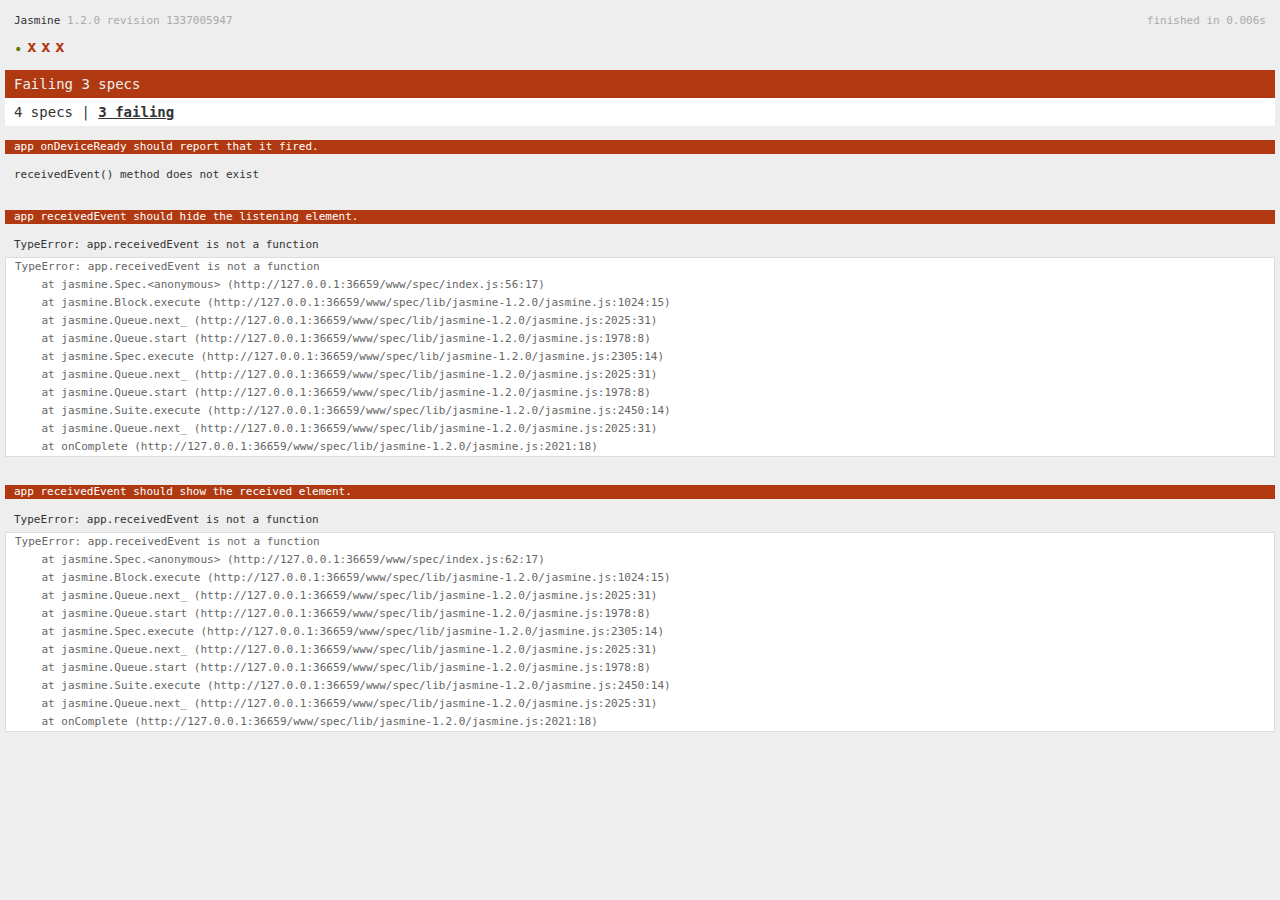
<file: www/spec.html>
<!DOCTYPE html>
<!--
    Licensed to the Apache Software Foundation (ASF) under one
    or more contributor license agreements.  See the NOTICE file
    distributed with this work for additional information
    regarding copyright ownership.  The ASF licenses this file
    to you under the Apache License, Version 2.0 (the
    "License"); you may not use this file except in compliance
    with the License.  You may obtain a copy of the License at

    http://www.apache.org/licenses/LICENSE-2.0

    Unless required by applicable law or agreed to in writing,
    software distributed under the License is distributed on an
    "AS IS" BASIS, WITHOUT WARRANTIES OR CONDITIONS OF ANY
     KIND, either express or implied.  See the License for the
    specific language governing permissions and limitations
    under the License.
-->
<html>
    <head>
        <title>Jasmine Spec Runner</title>

        <!-- jasmine source -->
        <link rel="shortcut icon" type="image/png" href="spec/lib/jasmine-1.2.0/jasmine_favicon.png">
        <link rel="stylesheet" type="text/css" href="spec/lib/jasmine-1.2.0/jasmine.css">
        <script type="text/javascript" src="spec/lib/jasmine-1.2.0/jasmine.js"></script>
        <script type="text/javascript" src="spec/lib/jasmine-1.2.0/jasmine-html.js"></script>

        <!-- include source files here... -->
        <script type="text/javascript" src="js/index.js"></script>

        <!-- include spec files here... -->
        <script type="text/javascript" src="spec/helper.js"></script>
        <script type="text/javascript" src="spec/index.js"></script>

        <script type="text/javascript">
            (function() {
                var jasmineEnv = jasmine.getEnv();
                jasmineEnv.updateInterval = 1000;

                var htmlReporter = new jasmine.HtmlReporter();

                jasmineEnv.addReporter(htmlReporter);

                jasmineEnv.specFilter = function(spec) {
                    return htmlReporter.specFilter(spec);
                };

                var currentWindowOnload = window.onload;

                window.onload = function() {
                    if (currentWindowOnload) {
                        currentWindowOnload();
                    }
                    execJasmine();
                };

                function execJasmine() {
                    jasmineEnv.execute();
                }
            })();
        </script>
    </head>
    <body>
        <div id="stage" style="display:none;"></div>
    </body>
</html>
</file>
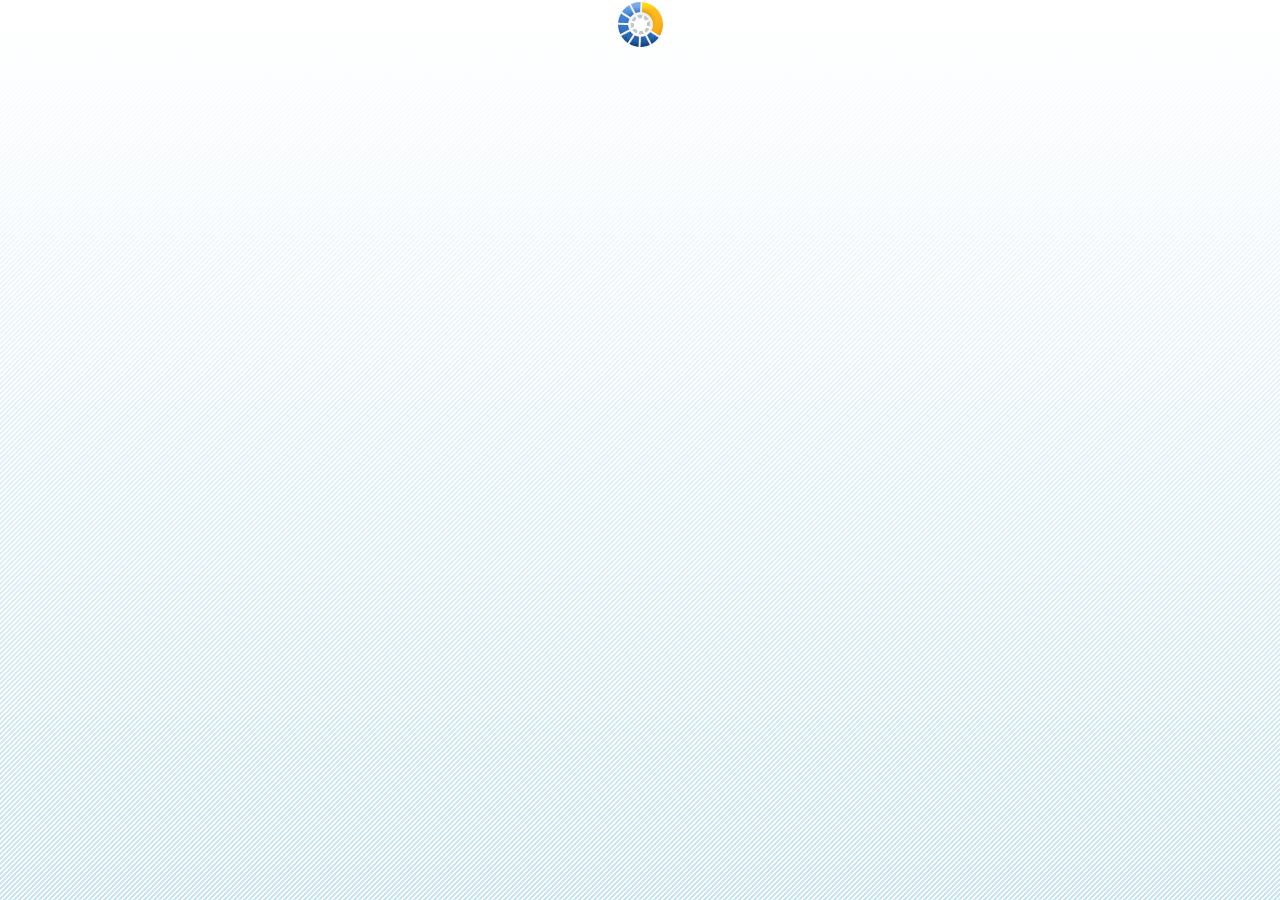
<file: platforms/ios/www/smp/logon/ui/iab.html>
<!DOCTYPE HTML>
<html>
<head>
<meta http-equiv="X-UA-Compatible" content="IE=edge" />
<meta charset="UTF-8" />

<title>Default Logon Screen for Kapsel</title>
<link rel="stylesheet" type="text/css" href="css/logonForm_debug.css">


<script type="text/javascript" charset="utf-8">
    window.onerror =
    function(msg, url, line) {
        var idx = url.lastIndexOf("/");
        if(idx > -1) {url = url.substring(idx+1);}
        
        alert("ERROR in " + url + " (line #" + line + "): " + msg);
        return false; //suppressErrorAlert;
    };
</script>

<script type="text/javascript" src="resources/sap/ui/thirdparty/jquery/jquery-1.7.1.js"></script>
<script type="text/javascript" src="resources/sap/ui/thirdparty/jqueryui/jquery-ui-position.js"></script>
<script id="sap-ui-bootstrap" type="text/javascript"
	data-sap-ui-preload="none" data-sap-ui-libs="sap.m"
	data-sap-ui-theme="sap_bluecrystal" src="resources/sap-ui-core-nojQuery.js"></script>    


<script type="text/javascript" charset="utf-8">

var triggerEvent = function(actionId, valueString) {
	var href = '#' + actionId;
	if(valueString) {
		href = href + '+' + valueString;
	}
	
	window.location.href = href;
};

</script>

<script type="text/javascript" src="LogonForm.js"></script>
<script type="text/javascript" src="Notification.js"></script>

</head>



<body class="sapUiBody">

<div id="logon_header"/></div>

<div id="placeholder" style="height:100%;display:-webkit-box;-webkit-box-pack:center;-webkit-box-align:center;">
	<div id="busy_indicator">
	<img src="img/Busy.gif">
	</div>
</div>

<div id="logon_footer"></div>

<script type="text/javascript" src="iab.js"></script>

<script type="text/javascript" charset="utf-8">
	setTimeout(function(){triggerEvent('READY');}, 1); //TODO check if setTimeout is needed
</script>


</body>
</html>
</file>
<file: www/spec/lib/jasmine-1.2.0/jasmine.css>
body { background-color: #eeeeee; padding: 0; margin: 5px; overflow-y: scroll; }

#HTMLReporter { font-size: 11px; font-family: Monaco, "Lucida Console", monospace; line-height: 14px; color: #333333; }
#HTMLReporter a { text-decoration: none; }
#HTMLReporter a:hover { text-decoration: underline; }
#HTMLReporter p, #HTMLReporter h1, #HTMLReporter h2, #HTMLReporter h3, #HTMLReporter h4, #HTMLReporter h5, #HTMLReporter h6 { margin: 0; line-height: 14px; }
#HTMLReporter .banner, #HTMLReporter .symbolSummary, #HTMLReporter .summary, #HTMLReporter .resultMessage, #HTMLReporter .specDetail .description, #HTMLReporter .alert .bar, #HTMLReporter .stackTrace { padding-left: 9px; padding-right: 9px; }
#HTMLReporter #jasmine_content { position: fixed; right: 100%; }
#HTMLReporter .version { color: #aaaaaa; }
#HTMLReporter .banner { margin-top: 14px; }
#HTMLReporter .duration { color: #aaaaaa; float: right; }
#HTMLReporter .symbolSummary { overflow: hidden; *zoom: 1; margin: 14px 0; }
#HTMLReporter .symbolSummary li { display: block; float: left; height: 7px; width: 14px; margin-bottom: 7px; font-size: 16px; }
#HTMLReporter .symbolSummary li.passed { font-size: 14px; }
#HTMLReporter .symbolSummary li.passed:before { color: #5e7d00; content: "\02022"; }
#HTMLReporter .symbolSummary li.failed { line-height: 9px; }
#HTMLReporter .symbolSummary li.failed:before { color: #b03911; content: "x"; font-weight: bold; margin-left: -1px; }
#HTMLReporter .symbolSummary li.skipped { font-size: 14px; }
#HTMLReporter .symbolSummary li.skipped:before { color: #bababa; content: "\02022"; }
#HTMLReporter .symbolSummary li.pending { line-height: 11px; }
#HTMLReporter .symbolSummary li.pending:before { color: #aaaaaa; content: "-"; }
#HTMLReporter .bar { line-height: 28px; font-size: 14px; display: block; color: #eee; }
#HTMLReporter .runningAlert { background-color: #666666; }
#HTMLReporter .skippedAlert { background-color: #aaaaaa; }
#HTMLReporter .skippedAlert:first-child { background-color: #333333; }
#HTMLReporter .skippedAlert:hover { text-decoration: none; color: white; text-decoration: underline; }
#HTMLReporter .passingAlert { background-color: #a6b779; }
#HTMLReporter .passingAlert:first-child { background-color: #5e7d00; }
#HTMLReporter .failingAlert { background-color: #cf867e; }
#HTMLReporter .failingAlert:first-child { background-color: #b03911; }
#HTMLReporter .results { margin-top: 14px; }
#HTMLReporter #details { display: none; }
#HTMLReporter .resultsMenu, #HTMLReporter .resultsMenu a { background-color: #fff; color: #333333; }
#HTMLReporter.showDetails .summaryMenuItem { font-weight: normal; text-decoration: inherit; }
#HTMLReporter.showDetails .summaryMenuItem:hover { text-decoration: underline; }
#HTMLReporter.showDetails .detailsMenuItem { font-weight: bold; text-decoration: underline; }
#HTMLReporter.showDetails .summary { display: none; }
#HTMLReporter.showDetails #details { display: block; }
#HTMLReporter .summaryMenuItem { font-weight: bold; text-decoration: underline; }
#HTMLReporter .summary { margin-top: 14px; }
#HTMLReporter .summary .suite .suite, #HTMLReporter .summary .specSummary { margin-left: 14px; }
#HTMLReporter .summary .specSummary.passed a { color: #5e7d00; }
#HTMLReporter .summary .specSummary.failed a { color: #b03911; }
#HTMLReporter .description + .suite { margin-top: 0; }
#HTMLReporter .suite { margin-top: 14px; }
#HTMLReporter .suite a { color: #333333; }
#HTMLReporter #details .specDetail { margin-bottom: 28px; }
#HTMLReporter #details .specDetail .description { display: block; color: white; background-color: #b03911; }
#HTMLReporter .resultMessage { padding-top: 14px; color: #333333; }
#HTMLReporter .resultMessage span.result { display: block; }
#HTMLReporter .stackTrace { margin: 5px 0 0 0; max-height: 224px; overflow: auto; line-height: 18px; color: #666666; border: 1px solid #ddd; background: white; white-space: pre; }

#TrivialReporter { padding: 8px 13px; position: absolute; top: 0; bottom: 0; left: 0; right: 0; overflow-y: scroll; background-color: white; font-family: "Helvetica Neue Light", "Lucida Grande", "Calibri", "Arial", sans-serif; /*.resultMessage {*/ /*white-space: pre;*/ /*}*/ }
#TrivialReporter a:visited, #TrivialReporter a { color: #303; }
#TrivialReporter a:hover, #TrivialReporter a:active { color: blue; }
#TrivialReporter .run_spec { float: right; padding-right: 5px; font-size: .8em; text-decoration: none; }
#TrivialReporter .banner { color: #303; background-color: #fef; padding: 5px; }
#TrivialReporter .logo { float: left; font-size: 1.1em; padding-left: 5px; }
#TrivialReporter .logo .version { font-size: .6em; padding-left: 1em; }
#TrivialReporter .runner.running { background-color: yellow; }
#TrivialReporter .options { text-align: right; font-size: .8em; }
#TrivialReporter .suite { border: 1px outset gray; margin: 5px 0; padding-left: 1em; }
#TrivialReporter .suite .suite { margin: 5px; }
#TrivialReporter .suite.passed { background-color: #dfd; }
#TrivialReporter .suite.failed { background-color: #fdd; }
#TrivialReporter .spec { margin: 5px; padding-left: 1em; clear: both; }
#TrivialReporter .spec.failed, #TrivialReporter .spec.passed, #TrivialReporter .spec.skipped { padding-bottom: 5px; border: 1px solid gray; }
#TrivialReporter .spec.failed { background-color: #fbb; border-color: red; }
#TrivialReporter .spec.passed { background-color: #bfb; border-color: green; }
#TrivialReporter .spec.skipped { background-color: #bbb; }
#TrivialReporter .messages { border-left: 1px dashed gray; padding-left: 1em; padding-right: 1em; }
#TrivialReporter .passed { background-color: #cfc; display: none; }
#TrivialReporter .failed { background-color: #fbb; }
#TrivialReporter .skipped { color: #777; background-color: #eee; display: none; }
#TrivialReporter .resultMessage span.result { display: block; line-height: 2em; color: black; }
#TrivialReporter .resultMessage .mismatch { color: black; }
#TrivialReporter .stackTrace { white-space: pre; font-size: .8em; margin-left: 10px; max-height: 5em; overflow: auto; border: 1px inset red; padding: 1em; background: #eef; }
#TrivialReporter .finished-at { padding-left: 1em; font-size: .6em; }
#TrivialReporter.show-passed .passed, #TrivialReporter.show-skipped .skipped { display: block; }
#TrivialReporter #jasmine_content { position: fixed; right: 100%; }
#TrivialReporter .runner { border: 1px solid gray; display: block; margin: 5px 0; padding: 2px 0 2px 10px; }
</file>
<file: platforms/ios/www/smp/logon/ui/css/logonForm_debug.css>
/*
#smpLogon .sapMILILabel {
	color: #FFF;
}

#smpLogon .sapMBarMiddle .sapMBarPH {
	color: #FFF;
	background-color: #000;
}

#smpLogon .sapMBarMiddle .sapMBarPH label{
	color: #FFF;
	background-color: #000;
}

*/

#smpLogon .sapMFlexItem {
    display: -webkit-box;
    -webkit-box-pack:center;
    -webkit-box-align:center;
}

#smpLogon .smpHeaderBox {
	padding-bottom: 3em;
	/*padding-top: 1em;
	padding-left: 1em;
	padding-right: 1em;*/
}

#smpLogon .smpHeaderListItem {
	background-color: transparent;
}

.sap-ios #smpLogon {
    /*background-color: #dedede;*/
    height:100%;
    -webkit-box-pack: start !important;
}

.sap-android #smpLogon {
   /*background-color: #fff;*/
    height:100%;
    -webkit-box-pack: start !important;
}


#smpLogon .sapMBusyIndicator {
    display:-webkit-box;
    padding:5em;
}

#smpLogon  .sapMListInsetBG {
    display:-webkit-box;
    -webkit-box-pack:center;
    -webkit-box-align:center;
}



.sapUiMedia-Std-Phone #smpLogon #smpList-listUl.sapMListInset {
    width:95%;
}

.sapUiMedia-Std-Tablet #smpLogon #smpList-listUl.sapMListInset {
    width:95%;
}

.sapUiMedia-Std-Desktop #smpLogon #smpList-listUl.sapMListInset {
    width:95%;
}

@media (min-width: 60em) {
	.sapUiMedia-Std-Tablet #smpLogon #smpList-listUl.sapMListInset {
	    width:75%;
	}
	.sapUiMedia-Std-Desktop #smpLogon #smpList-listUl.sapMListInset {
	    width:75%;
	}
}

/*
#smpLogon {
    overflow: scroll;
    -webkit-overflow-scrolling: touch;
}

#smpLogon * {
    -webkit-transform: translateZ(0px);
}
*/

.smpLogonLink .sapMALIText {
	color: #00F;
	text-decoration: underline;
	font-size: 90%;
}

.sapUiBody #placeholder {
    display:-webkit-box;
    -webkit-box-pack:center;
    -webkit-box-align:center;
}


@media (max-width:350px) {
	.sap-phone .smpLogonLink .sapMALIText {
		font-size: 60%;
	}
    
    .sap-phone .sapMILILabel {
		font-size: 1rem;
	}
}
</file>
